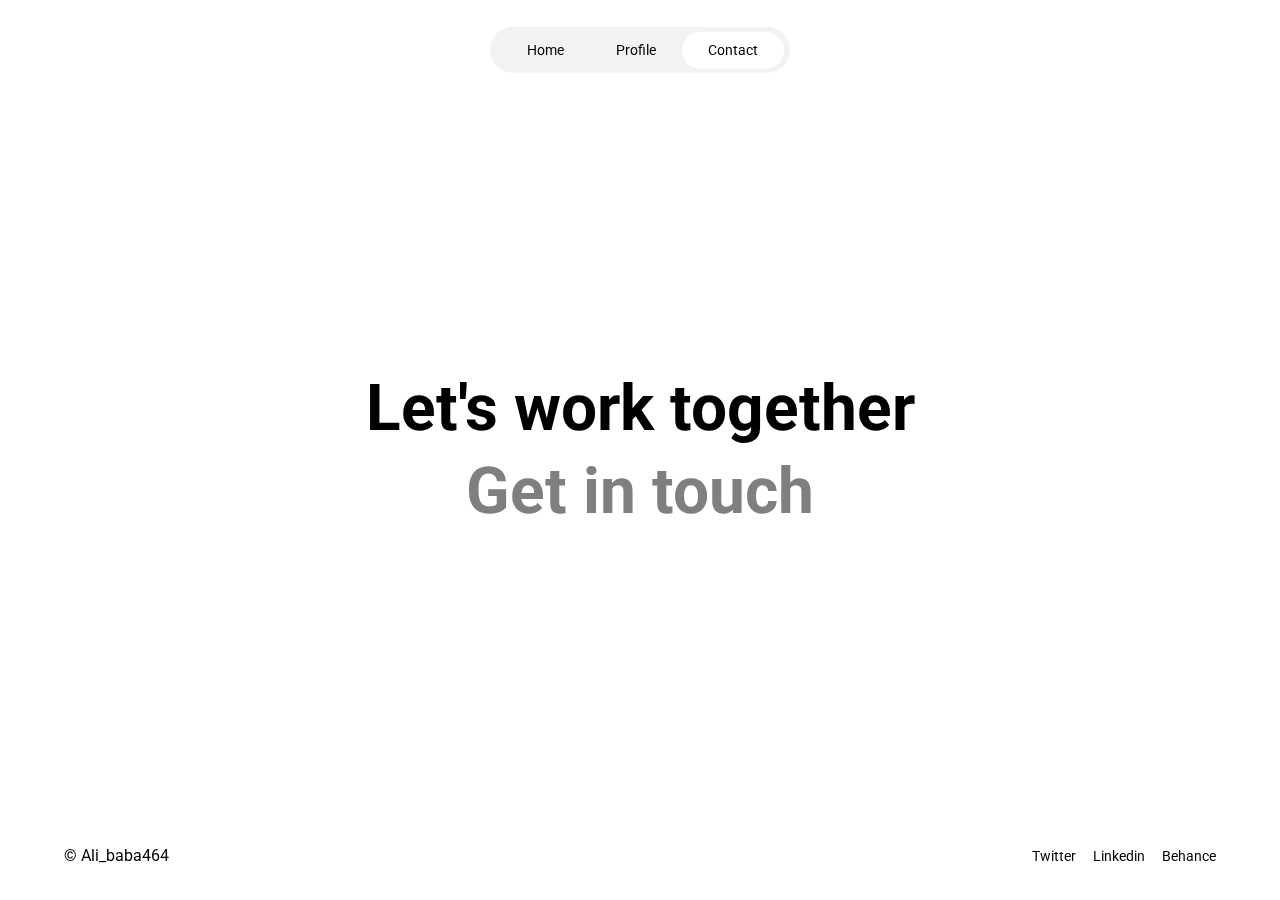
<file: contact.html>
<!DOCTYPE html>
<html lang="en">
<head>
    <meta charset="UTF-8">
    <meta http-equiv="X-UA-Compatible" content="IE=edge">
    <meta name="viewport" content="width=device-width, initial-scale=1.0">
    <title>Aliyu Ibrahim</title>

    <!-- CUSTOM STYLES LINK -->
    <link rel="stylesheet" href="./CSS/general.css">
    <link rel="stylesheet" href="./CSS/contact.css">

    <!-- FAVICON -->
  <link rel="apple-touch-icon" sizes="180x180" href="./img/apple-touch-icon.png">
  <link rel="icon" type="image/png" sizes="32x32" href="./img/favicon-32x32.png">
  <link rel="icon" type="image/png" sizes="16x16" href="./img/favicon-16x16.png">
  <link rel="manifest" href="./img/site.webmanifest">

  <!-- ROBOTO GOOGLE FONT LINK -->
<link href="https://fonts.googleapis.com/css2?family=Roboto&display=swap" rel="stylesheet">
</head>
<body>
  <header>
    <nav class="nav">
      <ul class="nav__list" id="nav__list">
          <li class="nav__item"><a  href="/" class="nav__link">Home</a></li>
          <li class="nav__item"><a href="/profile.html" class="nav__link">Profile</a></li>
          <li class="nav__item"><a href="/contact.html" class="nav__link">Contact</a></li>
      </ul>
     </nav>
  
  </header>
  <main>
     <section>
          <div class="container contact centered">
            <h1 class="contact__title">Let's work together <br><a class="contact__link" aria-label="Email me" href="mailto:Ibrahimaliu464@gmail.com">Get in touch</a></h1>
            <!-- <h1><a>Get in touch</a></h1> -->
          </div>

    </section>
  </main>
   <!-- FOOTER -->
   <footer class="footer footer--fixed">
    <div class="container">
      <div class="footer__wrapper">
        <div class="footer__brand-name">
          <p>&copy Ali_baba464</p>
        </div>
         <div class="footer__social-list">
          <span class="footer__social-item"><a aria-label="designers' twitter" href="https://twitter.com/Ali_baba464" class="footer__social-link">Twitter</a></span>
          <span class="footer__social-item"><a aria-label="designers' twitter" href="https://www.linkedin.com/in/ibrahimaliu/?lipi=urn%3Ali%3Apage%3Ad_flagship3_feed%3BOjvKxy6%2BQNKuZPGJs%2BSJCA%3D%3D" class="footer__social-link">Linkedin</a></span>
          <span class="footer__social-item"><a aria-label="designers' behance" href="https://www.behance.net/aliuibrahim464" class="footer__social-link">Behance</a></span>
         </div>

      </div>
    </div>
   </footer>
    
   <script src="/JS/main.js"></script>
</body>
</html>
</file>
<file: CSS/general.css>
:root{
    --clr-white:#fff;
    --clr-black:#000;
    --clr-dark-gray: #7f7f7f;
    --clr-light-gray: #e8e5e480;

    --fs-xl:4rem;
    --fs-subheading:2.2rem;
    --fs-600:1.5rem;
    --fs-400:1.2rem;
    --fs-200:.9rem;

}
section, footer{
  padding: 3.5em 0;
}


/********************/
/*CSS RESETS*/
/********************/
/* 1. Use a more-intuitive box-sizing model. */
*,*::before, *::after{
    box-sizing: border-box;
  }
  
  /* 2. Remove default margin/padding */
  *{
    margin: 0;
    padding: 0;
  }
  
  /* 3. Allow perccentage based height */
  html,body{
    height: 100%;
  }
  /* 4. Improve media defaults */
  img, picture, svg{
    display: block;
    max-width: 100%;
  }
  
  /* 5. Avoid text overflows */
  p,h1,h2, h3, h4,h5,h6{
    overflow-wrap: break-word;
  }
  
  /*
  Typographic tweaks!
  6. Add accessible line-height and Improve text rendering
  */
  body {
  -webkit-font-smoothing: antialiased;
  line-height: 1.5;
  font-family: 'Roboto', sans-serif;
  background-color: var(--clr-white);
  }
  
  /* 7. Remove built-in form typography styles */
  
   button {
    font: inherit;
  }
  
  h1,h2{
  
  }
  
  ul{
    list-style: none;
  }
  a{
    text-decoration: none;
  }


  .container{
    margin: 0 auto;
    width: min(1200px , 90%);
    position: relative;
    /* min-height: 100vh;
    padding-bottom: 2rem;  */
  }

.fade__up{
  transform: translateY(50px);
  opacity: 0;
  transition-property: transform , opacity;
  transition-duration:  1s;
  transition-timing-function: linear;
}
.fade__view.fade__up, .fade__view .fade__up{
  opacity: 1;
  transform: none;
}
  /********************/
/*NAVIGATION*/
/********************/
.nav{
    position: relative;
}
.nav__list{
    align-items: center;
    background-color: var(--clr-light-gray);
    backdrop-filter: blur(10px);
    border-radius: 100px;
    display: flex;
    justify-content: space-around;
    /* margin: 0 auto; */
    max-width: 300px;
    padding: .7em;
    position: fixed;
    top: 50px;
    left: 50%;
    transform: translate(-50%, -50%);
    z-index: 1;
}

.nav__link{
    color: var(--clr-black);
    font-size: .9rem;
    padding: .7em  1.8em;
}

.nav__link[aria-current="page"]{
    background-color: var(--clr-white);
    border-radius: 100px;
}

/* COMPONENTS */
h1{
  font-size: var(--fs-xl);
  line-height: 1.3;
}
h2{
  font-size: var(--fs-subheading);
  text-align: center;
}
.center{
  text-align: center;
  width: min(800px, 90%);
  margin: 6em auto;
  margin-bottom: 1em;
}
.subheading{
  margin-bottom: 3em;
}

/* GET IN TOUCH */
.intouch{
  text-align: center;
  display: flex;
  flex-direction: column;
  justify-content: center;
  align-items: center;
}
.intouch__title{
  color: var(--clr-black);
}
.intouch__link{
  color: var(--clr-dark-gray);
}
.intouch__link:hover{
  opacity: 0.5;
  cursor: pointer;
}


/* FOOTER */
.footer{
  height: 60px;
}
.footer__wrapper{
  display: flex;
  justify-content: space-between;
  align-items: center;
}
.footer__social-link{
  color: var(--clr-black);
  font-size: .9rem;
}

.footer__social-item + .footer__social-item{
  margin-left: .8em;
}
.footer__social-link:hover{
  color: var(--clr-dark-gray);
  cursor: pointer;

}


/* PRODUCTS */
.product__list{
  display: grid;
  grid-template-columns: repeat(2, 1fr);
  gap: 2em;
  
}
.product__item{
  position: relative;
}
.product__item .product__overlay{
  background-color: rgba(0,0,0, 0.5);
  backdrop-filter: blur(5px);
  border-radius: 10px;
  position: absolute;
  height: 100%;
  width: 100%;
  left: 0;
  right: 0;
  top: 0;
  bottom: 0;
  opacity: 0;
  -webkit-transition: all 0.4s ease-in-out 0s;
  -moz-transition: all 0.4s ease-in-out 0s;
  transition: all 0.4s ease-in-out 0s;
}
.product__item:hover  .product__overlay{
  opacity: 1;
}
.product__link-overlay{
  cursor: pointer;
}
.product__img{
  border-radius: 10px;
  width: 100%;
  height: 100%;
}
.product__content{
  position: absolute;
  width: 100%;
  top: 0;
  padding-left: 1em;
  padding-right: 1em;
  padding-top: 1em;
  opacity: 0;
  display: flex;
  justify-content: space-between;
}
.product__item:hover  .product__content{
  opacity: 1;
}
.product__name{
  color: var(--clr-white);
}
.product__link{
  width: 45px;
  height: 45px;
  border-radius: 50%;
  display: flex;
  justify-content: center;
  align-items: center;
}
.product__link--light{
  background-color: var(--clr-white);
  color: var(--clr-black);
  cursor: pointer;
}
.product__link--dark{
  background-color: var(--clr-black);
  color: var(--clr-white);
}
.product__coming-soon{
  color: var(--clr-dark-gray);
}

/**********************/
/* REFactor */
.product__single-text{
  padding: .5em 1em;
  background-color: var(--clr-light-gray);
  border-radius: 100px;
  font-size: .8rem;

}
.workline__list{
  display: flex;
  flex-wrap: wrap;
 column-gap: 2em;
 row-gap: .5em;
 padding: 2em 0;
}
.workline__item{
  flex: 1 0 230px;
}
.workline__title{
  text-transform: capitalize;
  margin-bottom: .4em;
  color: var(--clr-dark-gray);
}
.workline__text{
  font-weight: 500;
  font-size: .98rem;
}
.overview__content{
  padding: 3em 0;
}
.overview__title{
  color: var(--clr-dark-gray);
  margin-bottom: 1em;
}
.overview__text{
  width: min(500px, 100%);
}
.product__img-list{
  /* display: flex;
  justify-content: space-between;
  gap: 3em; */

  display: grid;
  gap: 2em;
}

.product__img-item--0, .product__img-item--3, .product__img-item--6, .product__img-item--7{
  grid-column: 1/4;
}
.product__img-item--1, .product__img-item--4{
  grid-column: 1/2;
}
.product__img-item--2, .product__img-item--5{
  grid-column: 3/4;
}



/*****************/
/* MEDIA QUERIES */
/*****************/

@media(min-width:769px) and (max-width:1020px){

  :root{
    --fs-xl:3rem;
    --fs-subheading:1.9rem;
    --fs-600:1.3rem;
    --fs-400:1.2rem;
    --fs-200:.9rem;

}
  h1{
    font-size: var(--fs-xl);
  }
  h2{
    font-size: var(--fs-subheading);
  }
}


/*****************/
/* MOBILE + TABLET */
/*****************/
@media (max-width:499px), (min-width: 500px) and (max-width:768px){
  :root{
    --fs-xl:2rem;
    --fs-subheading:1.6rem;
    --fs-600:1.2rem;
    --fs-400:1.2rem;
    --fs-200:.9rem;

}
  h1{
    font-size: var(--fs-xl);
    
  }
  h2{
    font-size: var(--fs-subheading);
    
  }
  
  .hero__tags{
    display: none;
  }

/* PRODUCT STYLES */
  .product__list{
    grid-template-columns: repeat(1, 1fr);
  }



  .product__img-item{
    grid-column: 1/4;
  }
  
}

/*****************/
/* MOBILE ONLY */
/*****************/
@media(max-width:499px){
  .footer__wrapper{
   flex-direction: column;
  }
  .footer__brand-name{
  }
}
</file>
<file: CSS/contact.css>
body{
    /* overflow: hidden; */
    /* height: 100%; */
}

h1 a{
    color: var(--clr-dark-gray);
}
h1 a:hover{
    opacity: 0.5;
    cursor: pointer;
}
.centered{
    position: fixed;
    top: 50%;
    left: 50%;
    transform: translate(-50%, -50%);
    text-align: center;
}
.footer--fixed{
    position: fixed;
   bottom: 0;
   width: 100%;

}
</file>
